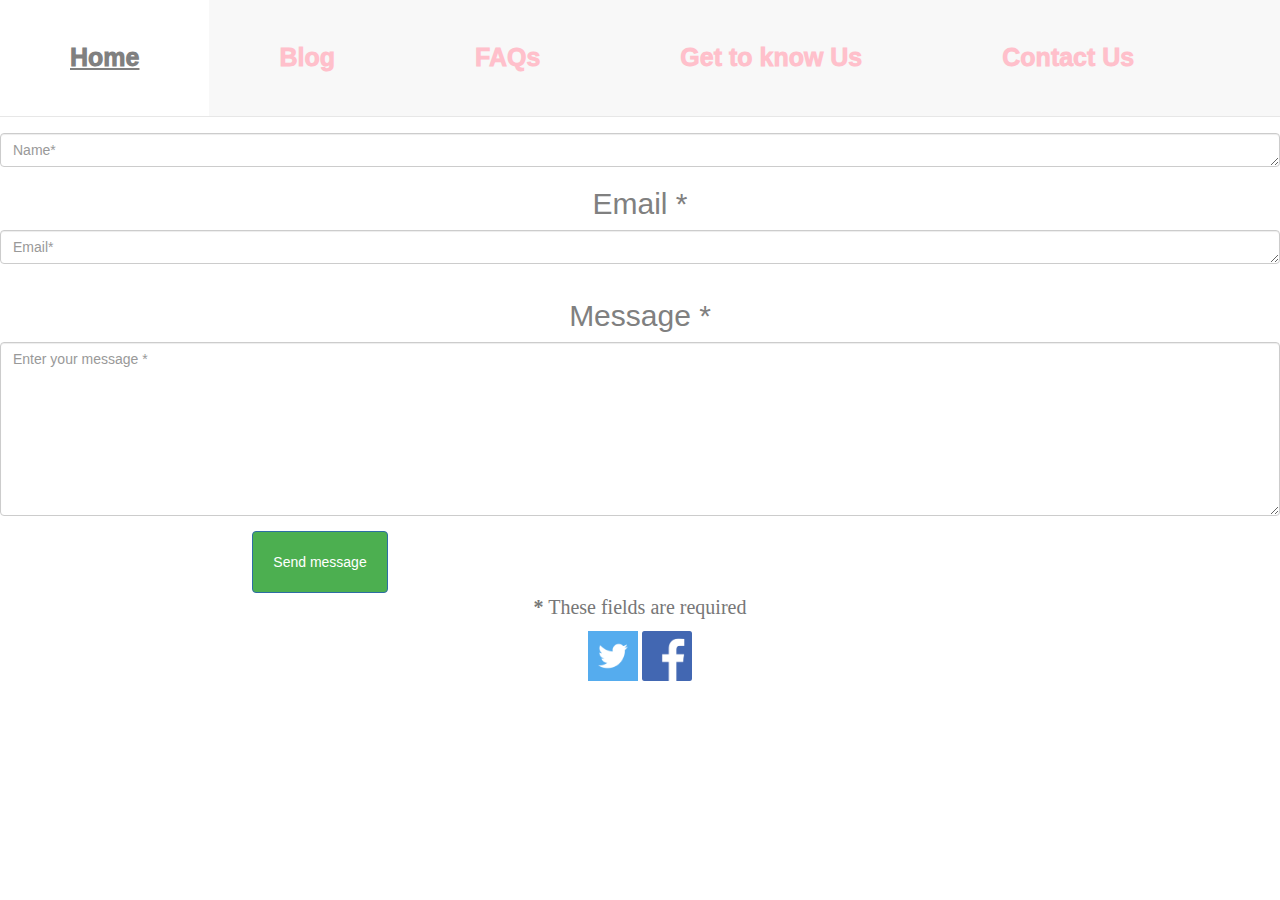
<file: contact.html>
<!DOCTYPE html>
<html>
<head>
  <title>First site</title>
  <link rel="stylesheet" type="text/css" href="contact.css">
  <link href='css/bootstrap.css' rel='stylesheet'>
</head>
<body>
    <div class="topnav">
      <nav class="navbar navbar-default navbar-fixed-top">
        <a class="active" href="#home">Home</a>
        <a href="blogpage.html">Blog</a>
        <a href="faqpage.html">FAQs</a>
        <a href="aboutpage.html">Get to know Us</a>
        <a href="contactuspage.html">Contact Us</a>
      </div>
  <h1> Contact</h2>
    </nav>
    <form>
    <form id="contact-form" method="post" action="contact.php" role="form">
        <div class="controls">
            <div class="row">
                <div class="col-md-12">
                    <div class="form-group">
                      <h2 for="form_name">Name*</h2>
                      <textarea id="form_name" name="Name" class="form-control" placeholder="Name*" rows="1" required="required" data-error="Please enter your name."></textarea>
                      <div class="help-block with-errors"> </div>
                        <div class="form-group">
                            <h2 for="form_name">Email *</h2>
                            <textarea id="form_name" name="Email" class="form-control" placeholder="Email*" rows="1" required="required" data-error="Please enter your name."></textarea>
                            <div class="help-block with-errors"> </div>
                  </div>
                </div>
                </div>
            </div>
            </div>
            <div class="row">
                <div class="col-md-12">
                    <div class="form-group">
                        <h2 for="form_message">Message *</h2>
                        <textarea id="form_message" name="message" class="form-control" placeholder="Enter your message *" rows="8" required="required" data-error="Please,leave us a message."></textarea>
                        <div class="help-block with-errors"></div></div>
                    </div>
                </div>
                <div class="col-md-6">
                    <input type="submit" class="btn btn-primary btn-send" value="Send message">
                </div>
            </div>
            <div class="row">
                <div class="col-md-12">
                    <p class="text-muted"><strong>*</strong> These fields are required</p>
                </div>
            </div>
        </div>
    </form>
    <div class="messages"></div>
    <div class="controls">
    </form>
  </body>
      <div id='social-buttons'>
        <a class="image-link" href="https://twitter.com/CodeFirstGirls" target="_blank">
          <img src="twitter.png" width="50" height="50">
        </a>
        <a class="image-link" href="https://en-gb.facebook.com/codefirstgirls/">
          <img src="facebook.png" width="50" height="50">
        </a>
      </div>
    </html>
</file>
<file: contact.css>
h1    {
  color: white;
  text-align: center;
  font-family: Georgia;
  font-size: 40px;
  font-weight:600;


}

p {color: red;
text-align: center;
font-family: open-sans;
font-size: 20px;}
body{
  text-align: center;
  color: #FDE6E6;
  font-family:Arial;
  font-size: 170;
background-color:#F5E9E9;}

  .topnav {
   background-color: #ffffff;
   overflow: hidden;
   font-family:Arial ;
}

.topnav a {
   float: left;
   color: pink;
   text-align: center;
   padding: 40px 70px;
   text-decoration: none;
   font-size: 25px;
   font-family: arial; open-sans;
   font-weight: 1000;
}
.topnav a:hover {
   background-color: #ffffff;
   color: gray;
}

.topnav a.active {
   background-color: #ffffff;
   color: gray;
}
.topnav .icon {
   display: none;
}
.topnav-home{
 font-family: verdana;
 font-weight: 900;
}

.social-buttons {
  margin-bottom: 30px
}



  #contact-form
  {
    font-size: 20px;
    color: gray;
    border-radius: 5px;
    padding: 0 40px;
  }
  .col-md-12
  {
    color: gray;
  }
  .input-group-addon
  {
  color: gray;
  }
  .form-group {
      margin-bottom: 30px;
  }

.form_message {

  padding: 40px;

}
input[type=text], select, textarea {
    width: 40%;
    padding: 12px;
    border: 15px solid #ccc;
    border-radius: 10px;
    box-sizing: border-box;
    margin-top: 10px;
    margin-bottom: 10px; /* Bottom margin */
    resize: vertical /}
    input[type=submit] {
    background-color: #4CAF50;
    color: white;
    padding: 20px 20px;
    border:center;
    border-radius: 4px;
    cursor: pointer;
}

input[type=submit]:hover {
    background-color: #45a049;
}
.form-group {
  color: white
padding: 12px
border radius: 4px;
}
</file>
